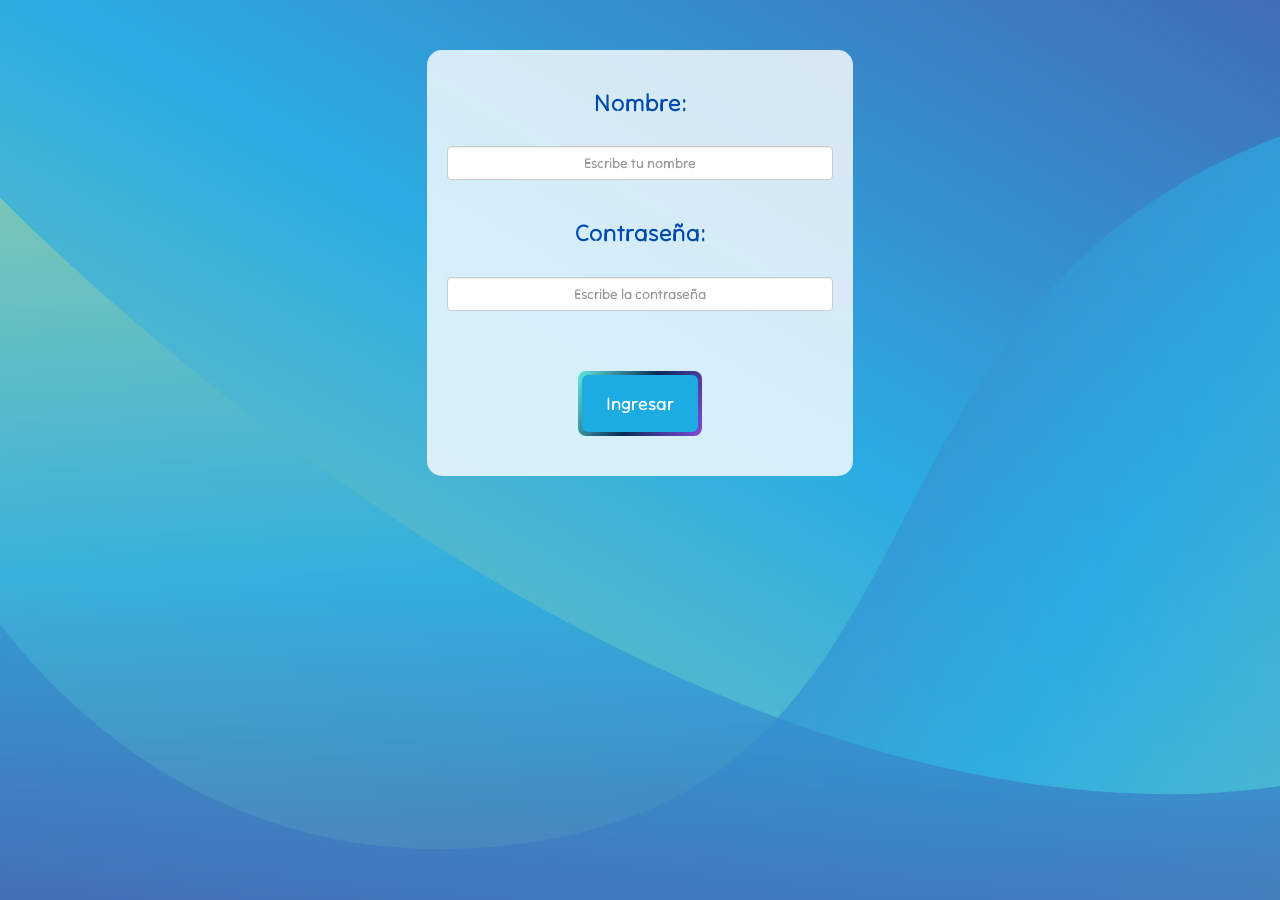
<file: index.html>
<!DOCTYPE html>
<html lang="es-MX">
<head>
    <meta charset="UTF-8">
    <meta http-equiv="X-UA-Compatible" content="IE=edge">
    <meta name="viewport" content="width=, initial-scale=1.0">
    <link rel="stylesheet" href="https://maxcdn.bootstrapcdn.com/bootstrap/3.4.0/css/bootstrap.min.css">
	<script src="https://ajax.googleapis.com/ajax/libs/jquery/3.4.1/jquery.min.js"></script>
	<script src="https://maxcdn.bootstrapcdn.com/bootstrap/3.4.0/js/bootstrap.min.js"></script>
    <link rel="stylesheet" href="style_i.css">
    <title>Curso: Power BI Bases y Fundamentos</title>
</head>
<body>
    <center>
        </h1>
        <div class="col-lg-4 col-md-6 col-sm-6 col-xs-11 login_div">
            <h3>Nombre:</h3><br>
            <input style="text-align: center;"type="text" id="user" class="form-control" placeholder="Escribe tu nombre"><br>
            <h3>Contraseña:</h3><br>
            <input style="text-align: center;"type="text" id="answer" class="form-control" placeholder="Escribe la contraseña"><br>
            <label id="verifica" style="font-size: 15px;"></label>
            <button style="color: white;" onclick="code()"><span>Ingresar</span></button><br>
        </div>
    </center>
<script src="main.js"></script>
</body>
</html>
</file>
<file: style_i.css>
@import url('https://fonts.googleapis.com/css2?family=Tilt+Neon&display=swap');
html, body{
    overflow:hidden;
    font-family: 'Tilt Neon', cursive;
    background-color: #f6f9f6;
    color: #009245;
    height: 100%;
	margin: 0;
    background-image: url("./images/fondo-form.png");
    align-items: center;
}
.login_div, .ia_div{
    color: #004aad;
	background: rgba(255, 255, 255, 0.8);
	float: none;
    margin-top: 50px;
	border-radius: 15px;
    padding: 20px;
}
#logo, #ia{
    width: 150px;
    border-radius: 15px;
}
button{
    background-color: #d4e5a4;
    margin: 0 auto;
    margin-top: 20px;
    border: 0;
    background: linear-gradient(120deg, #61eadc, #082b56, #8349db);
    border-radius: 8px;
    color: #ffffff;
    display: flex;
    font-size: 18px;
    padding: 4px;
    cursor: pointer;
    transition: 2s;
    }
  button span{
    background-color: #1dace1;
    padding: 16px 24px;
    border-radius: 6px;
    transition: .3s;
    }
  button:hover span{ 
    background: none;
      }
  button:active{
    transform: scale(0.8);
      }
</file>
